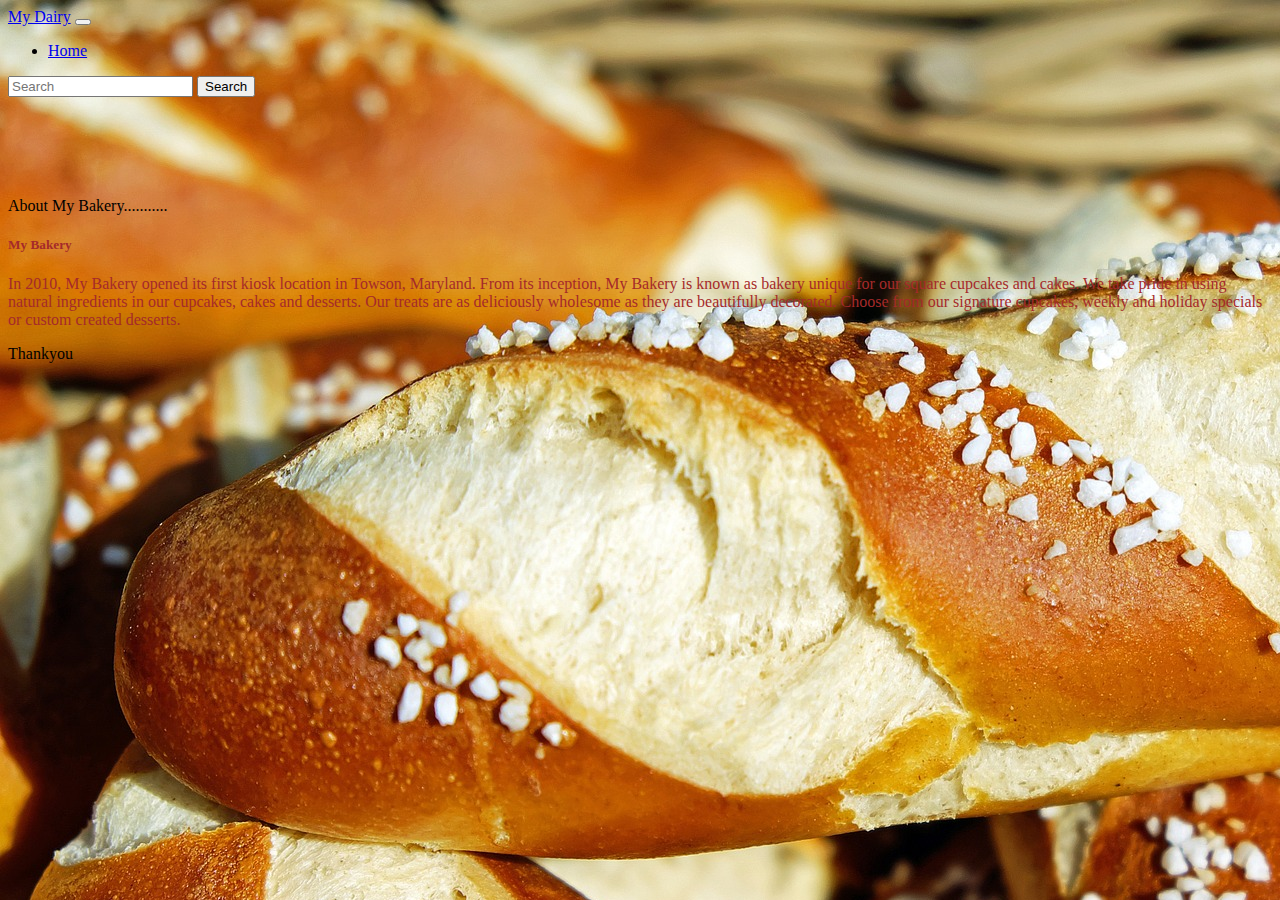
<file: about.html>
<!DOCTYPE html>
<html lang="en">
<head>
    <meta charset="UTF-8">
    <meta http-equiv="X-UA-Compatible" content="IE=edge">
    <meta name="viewport" content="width=device-width, initial-scale=1.0">
    <title>Document</title>
    <link href="https://cdn.jsdelivr.net/npm/bootstrap@5.1.3/dist/css/bootstrap.min.css" 
    rel="stylesheet" 
    integrity="sha384-1BmE4kWBq78iYhFldvKuhfTAU6auU8tT94WrHftjDbrCEXSU1oBoqyl2QvZ6jIW3" 
    crossorigin="anonymous">
</head>
<body style="background-image: url(images/pretzels-g69669a1a4_1920.jpg)">
    <nav class="navbar navbar-expand-lg  navbar navbar-dark bg-dark">
        <div class="container-fluid">
          <a class="navbar-brand" href="#"> My Dairy</a>
          <button class="navbar-toggler" type="button" data-bs-toggle="collapse" data-bs-target="#navbarScroll" aria-controls="navbarScroll" aria-expanded="false" aria-label="Toggle navigation">
            <span class="navbar-toggler-icon"></span>
          </button>
          <div class="collapse navbar-collapse" id="navbarScroll">
            <ul class="navbar-nav me-auto my-2 my-lg-0 navbar-nav-scroll" style="--bs-scroll-height: 100px;">
              <li class="nav-item">
                <a class="nav-link active" aria-current="page" href="index.html">Home</a>
            </ul>
            <form class="d-flex">
              <input class="form-control me-2" type="search" placeholder="Search" aria-label="Search">
              <button class="btn btn-outline-success" type="submit">Search</button>
            </form>
          </div>
        </div>
      </nav>

      <div class="card text-center" style="margin-top: 100px;">
        <div class="card-header">
          About My Bakery...........
        </div>
        <div class="card-body" style="color: brown;">
          <h5 class="card-title">My Bakery</h5>
          <p class="card-text">In 2010, My Bakery opened its first kiosk location in Towson, Maryland. From its inception, My Bakery is known as bakery unique for our square cupcakes and cakes. We take pride in using natural ingredients in our cupcakes, cakes and desserts.

            Our treats are as deliciously wholesome as they are beautifully decorated. Choose from our signature cupcakes, weekly and holiday specials or custom created desserts.
            </p>
          <!-- <a href="#" class="btn btn-primary"></a> -->
        </div>
        <div class="card-footer text-muted">
          Thankyou
        </div>
      </div>
</body>
</html>
</file>
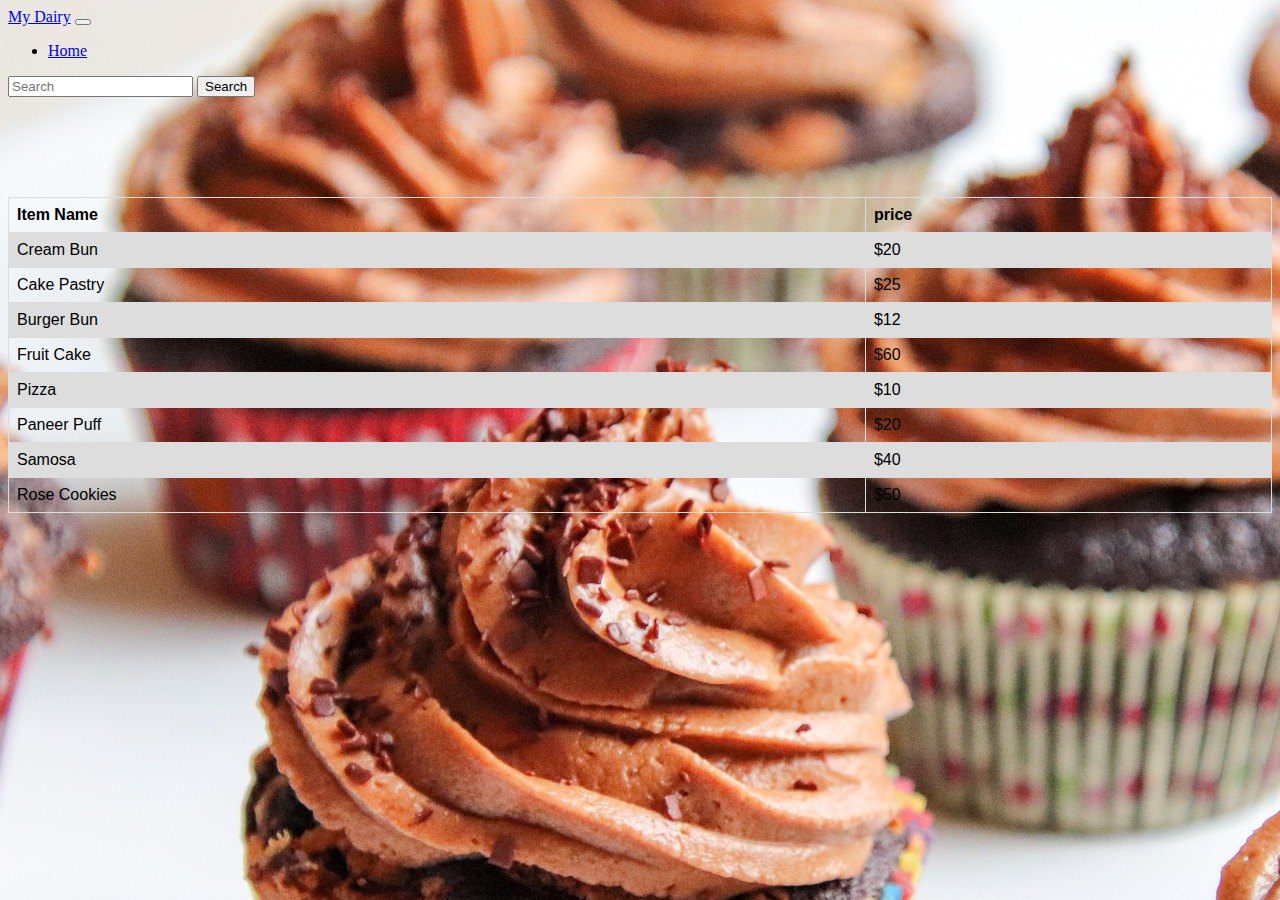
<file: bakery.html>
<!DOCTYPE html>
<html lang="en">
<head>
    <meta charset="UTF-8">
    <meta http-equiv="X-UA-Compatible" content="IE=edge">
    <meta name="viewport" content="width=device-width, initial-scale=1.0">
    <title>Document</title>
    <link href="https://cdn.jsdelivr.net/npm/bootstrap@5.1.3/dist/css/bootstrap.min.css" 
    rel="stylesheet" 
    integrity="sha384-1BmE4kWBq78iYhFldvKuhfTAU6auU8tT94WrHftjDbrCEXSU1oBoqyl2QvZ6jIW3" 
    crossorigin="anonymous">
    <style>
        table {
          font-family: arial, sans-serif;
          border-collapse: collapse;
          width: 100%;
          /* margin-top: 100px;
          margin-left: 10px;
          margin-right: 10px; */
          margin-top: 100px;
        }
        
        td, th {
          border: 1px solid #dddddd;
          text-align: left;
          padding: 8px;
        }
        
        tr:nth-child(even) {
          background-color: #dddddd;
        }
        </style>
</head>
<body style="background-image: url(images/cupcakes-g62e8342c4_1920.jpg)">
    <nav class="navbar navbar-expand-lg  navbar navbar-dark bg-dark">
        <div class="container-fluid">
          <a class="navbar-brand" href="#"> My Dairy</a>
          <button class="navbar-toggler" type="button" data-bs-toggle="collapse" data-bs-target="#navbarScroll" aria-controls="navbarScroll" aria-expanded="false" aria-label="Toggle navigation">
            <span class="navbar-toggler-icon"></span>
          </button>
          <div class="collapse navbar-collapse" id="navbarScroll">
            <ul class="navbar-nav me-auto my-2 my-lg-0 navbar-nav-scroll" style="--bs-scroll-height: 100px;">
              <li class="nav-item">
                <a class="nav-link active" aria-current="page" href="index.html">Home</a>
            </ul>
            <form class="d-flex">
              <input class="form-control me-2" type="search" placeholder="Search" aria-label="Search">
              <button class="btn btn-outline-success" type="submit">Search</button>
            </form>
          </div>
        </div>
      </nav>
      <table>
        <tr>
          <th>Item Name</th>
          <th>price</th>
         
        </tr>
        <tr>
          <td>Cream Bun</td>
          <td>$20</td>
          
        </tr>
        <tr>
          <td>Cake Pastry</td>
          <td>$25</td>
         
        </tr>
        <tr>
          <td>Burger Bun</td>
          <td>$12</td>
         
        </tr>
        <tr>
            <td>Fruit Cake</td>
            <td>$60</td>
           
          </tr>
          <tr>
            <td>Pizza</td>
            <td>$10</td>
           
          </tr>
          <tr>
            <td>Paneer Puff</td>
            <td>$20</td>
           
          </tr>
          <tr>
            <td>Samosa</td>
            <td>$40</td>
           
          </tr>
          <tr>
            <td>Rose Cookies</td>
            <td>$50</td>
           
          </tr>
       
      </table>
</body>
</html>
</file>
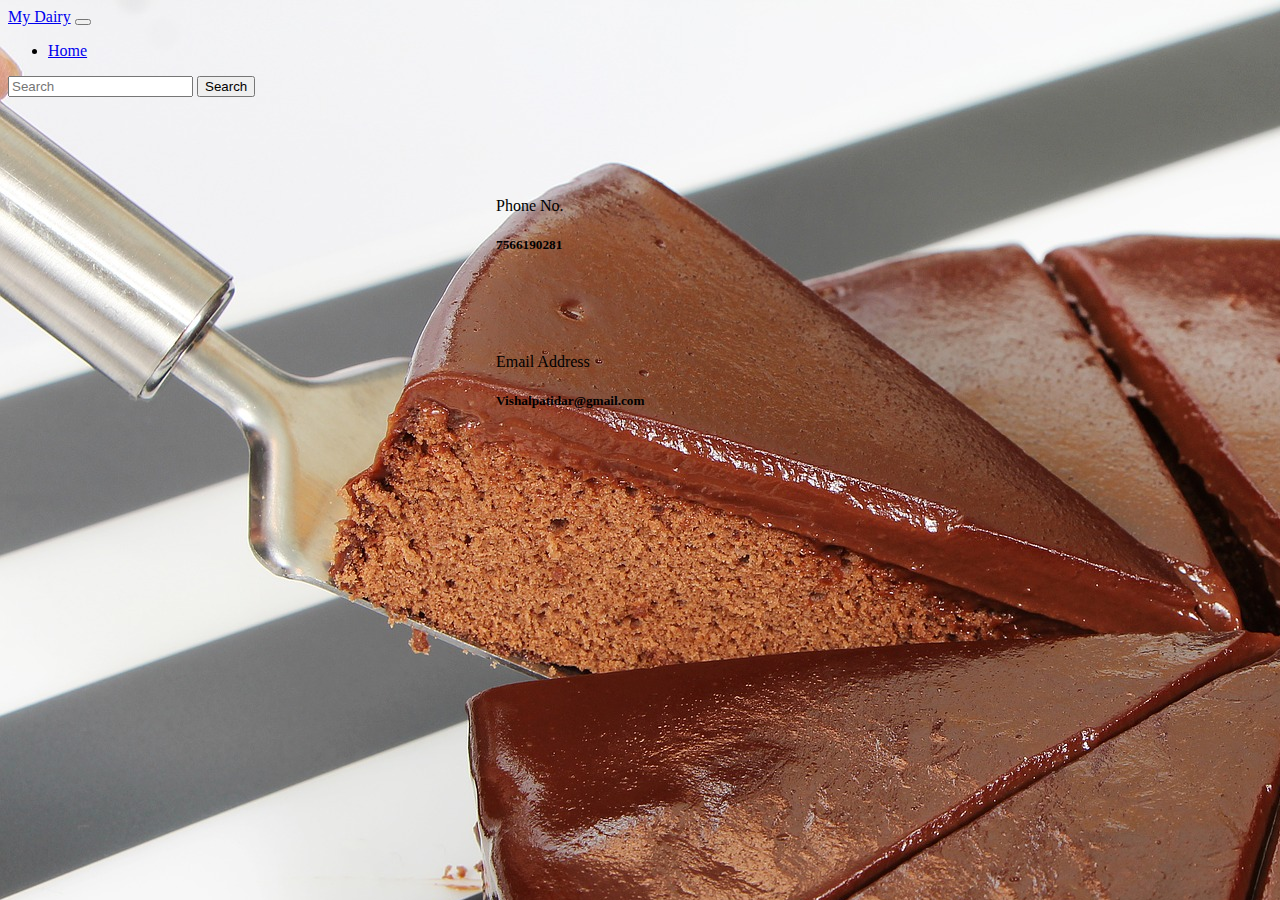
<file: contact.html>
<!DOCTYPE html>
<html lang="en">
<head>
    <meta charset="UTF-8">
    <meta http-equiv="X-UA-Compatible" content="IE=edge">
    <meta name="viewport" content="width=device-width, initial-scale=1.0">
    <link href="https://cdn.jsdelivr.net/npm/bootstrap@5.1.3/dist/css/bootstrap.min.css" 
          rel="stylesheet" 
          integrity="sha384-1BmE4kWBq78iYhFldvKuhfTAU6auU8tT94WrHftjDbrCEXSU1oBoqyl2QvZ6jIW3" 
          crossorigin="anonymous">
          <!-- <link href="style.css" rel="stylesheet"> -->
    <title>Document</title>
</head>
<body style="background-image: url(images/swede-cakes-ge015e0ded_1920.jpg)">
    <nav class="navbar navbar-expand-lg  navbar navbar-dark bg-dark">
        <div class="container-fluid">
          <a class="navbar-brand" href="#"> My Dairy</a>
          <button class="navbar-toggler" type="button" data-bs-toggle="collapse" data-bs-target="#navbarScroll" aria-controls="navbarScroll" aria-expanded="false" aria-label="Toggle navigation">
            <span class="navbar-toggler-icon"></span>
          </button>
          <div class="collapse navbar-collapse" id="navbarScroll">
            <ul class="navbar-nav me-auto my-2 my-lg-0 navbar-nav-scroll" style="--bs-scroll-height: 100px;">
              <li class="nav-item">
                <a class="nav-link active" aria-current="page" href="index.html">Home</a>
            </ul>
            <form class="d-flex">
              <input class="form-control me-2" type="search" placeholder="Search" aria-label="Search">
              <button class="btn btn-outline-success" type="submit">Search</button>
            </form>
          </div>
        </div>
      </nav>
      <div class="card text-white bg-warning mb-3" style="max-width: 18rem; margin: 100px auto;">
        <div class="card-header">Phone No.</div>
        <div class="card-body">
          <h5 class="card-title">7566190281</h5>
          <p class="card-text"></p>
        </div>
      </div>
      <div class="card text-white bg-info mb-3" style="max-width: 18rem; margin: 10px auto;">
        <div class="card-header">Email Address</div>
        <div class="card-body">
          <h5 class="card-title">Vishalpatidar@gmail.com</h5>
          <p class="card-text"></p>
        </div>
      </div>
      
<script src="https://cdn.jsdelivr.net/npm/bootstrap@5.1.3/dist/js/bootstrap.bundle.min.js" integrity="sha384-ka7Sk0Gln4gmtz2MlQnikT1wXgYsOg+OMhuP+IlRH9sENBO0LRn5q+8nbTov4+1p" crossorigin="anonymous"></script>
    
</body>
</html>
</file>
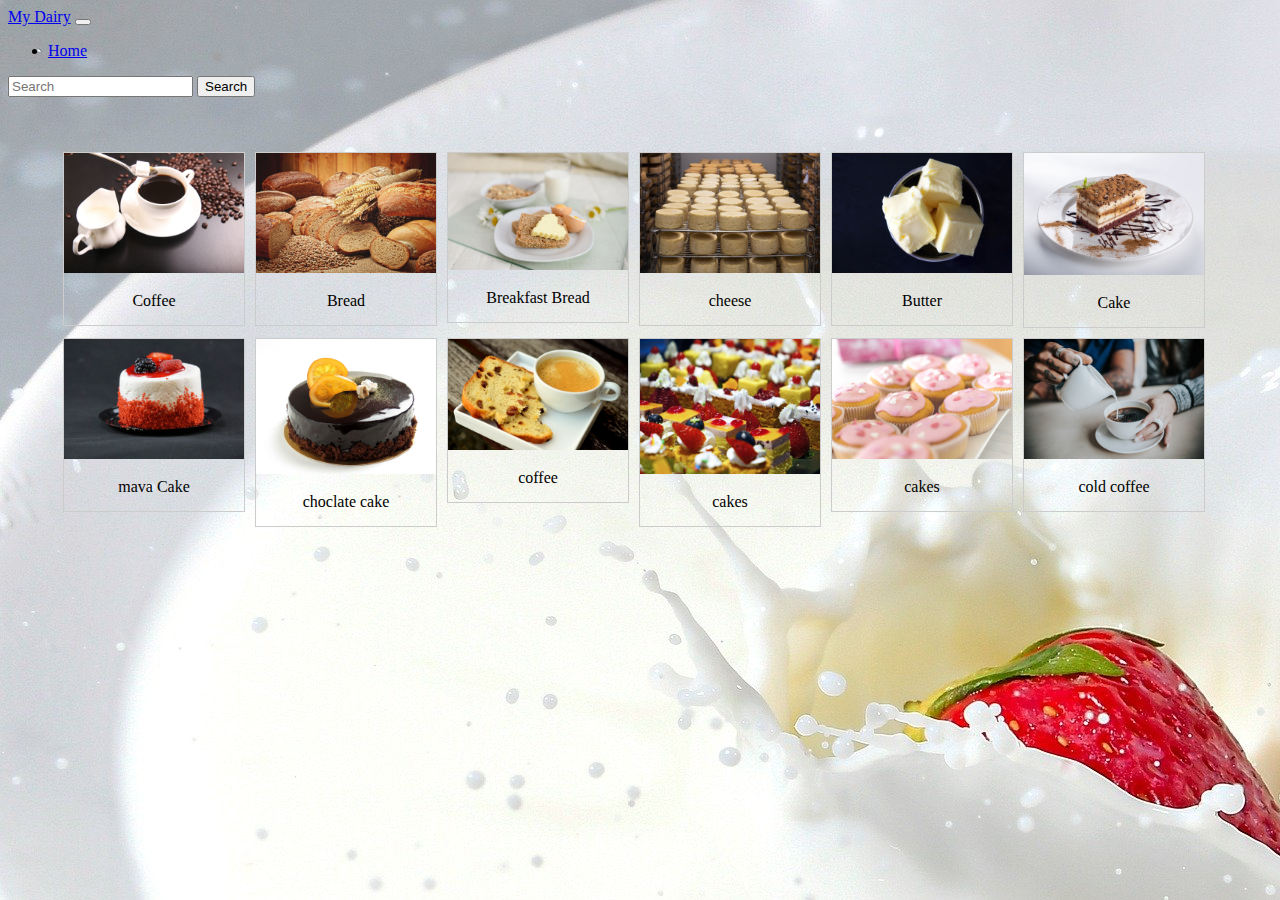
<file: home.html>
<!DOCTYPE html>
<html lang="en">
<head>
    <meta charset="UTF-8">
    <meta http-equiv="X-UA-Compatible" content="IE=edge">
    <meta name="viewport" content="width=device-width, initial-scale=1.0">
    <title>Document</title>
    <link href="https://cdn.jsdelivr.net/npm/bootstrap@5.1.3/dist/css/bootstrap.min.css" 
    rel="stylesheet" 
    integrity="sha384-1BmE4kWBq78iYhFldvKuhfTAU6auU8tT94WrHftjDbrCEXSU1oBoqyl2QvZ6jIW3" 
    crossorigin="anonymous">
    <style>
        div.gallery {
          margin: 5px;
          border: 1px solid #ccc;
          float: left;
          width: 180px;
        }
        
        div.gallery:hover {
          border: 1px solid #777;
        }
        
        div.gallery img {
          width: 100%;
          height: auto;
        }
        
        div.desc {
          padding: 15px;
          text-align: center;
        }
        </style>
</head>
<body style="background-image: url(images/milk-g5dfddfaf8_1920.jpg)">
    <nav class="navbar navbar-expand-lg  navbar navbar-dark bg-dark">
        <div class="container-fluid">
          <a class="navbar-brand" href="#"> My Dairy</a>
          <button class="navbar-toggler" type="button" data-bs-toggle="collapse" data-bs-target="#navbarScroll" aria-controls="navbarScroll" aria-expanded="false" aria-label="Toggle navigation">
            <span class="navbar-toggler-icon"></span>
          </button>
          <div class="collapse navbar-collapse" id="navbarScroll">
            <ul class="navbar-nav me-auto my-2 my-lg-0 navbar-nav-scroll" style="--bs-scroll-height: 100px;">
              <li class="nav-item">
                <a class="nav-link active" aria-current="page" href="index.html">Home</a>
            </ul>
            <form class="d-flex">
              <input class="form-control me-2" type="search" placeholder="Search" aria-label="Search">
              <button class="btn btn-outline-success" type="submit">Search</button>
            </form>
          </div>
        </div>
      </nav>
    
      <div style="margin: 50px;">
      <div class="gallery">
        <a target="_blank" href="milk-g5dfddfaf8_1920.jpg">
          <img src="images/coffee-gb1a2b307d_1920.jpg" alt="Cinque Terre" width="600" height="400">
        </a>
        <div class="desc">Coffee</div>
      </div>
      
      <div class="gallery">
        <a target="_blank" href="img_forest.jpg">
          <img src="images/bread-gf17f1a188_1920.jpg" alt="Forest" width="600" height="400">
        </a>
        <div class="desc">Bread</div>
      </div>
      
      <div class="gallery">
        <a target="_blank" href="img_lights.jpg">
          <img src="images/breakfast-g6473d5e9d_1920.jpg" alt="Northern Lights" width="600" height="400">
        </a>
        <div class="desc">Breakfast Bread</div>
      </div>
      
      <div class="gallery">
        <a target="_blank" href="img_mountains.jpg">
          <img src="images/cheese-g6ecde91d0_1920.jpg" alt="Mountains" width="600" height="400">
        </a>
        <div class="desc">cheese</div>
      </div>
      <div class="gallery">
        <a target="_blank" href="img_mountains.jpg">
          <img src="images/butter-g393fafb17_1920.jpg" alt="Mountains" width="600" height="400">
        </a>
        <div class="desc">Butter</div>
      </div>
      <div class="gallery">
        <a target="_blank" href="img_mountains.jpg">
          <img src="images/cake-g0b8484a0e_1920.jpg" alt="Mountains" width="600" height="400">
        </a>
        <div class="desc">Cake</div>
      </div>
      <div class="gallery">
        <a target="_blank" href="img_lights.jpg">
          <img src="images/cake-g5b311d9c9_1920.jpg" alt="Northern Lights" width="600" height="400">
        </a>
        <div class="desc"> mava Cake</div>
      </div>
      
      <div class="gallery">
        <a target="_blank" href="img_mountains.jpg">
          <img src="images/cake-g7f6509ffb_1920.jpg" alt="Mountains" width="600" height="400">
        </a>
        <div class="desc">choclate cake</div>
      </div>
      <div class="gallery">
        <a target="_blank" href="img_mountains.jpg">
          <img src="images/coffee-g07d47f5c0_1920.jpg" alt="Mountains" width="600" height="400">
        </a>
        <div class="desc">coffee</div>
      </div>
      <div class="gallery">
        <a target="_blank" href="img_mountains.jpg">
          <img src="images/cakes-g0b6cf8d73_1920.jpg" alt="Mountains" width="600" height="400">
        </a>
        <div class="desc">cakes</div>
      </div><div class="gallery">
        <a target="_blank" href="img_lights.jpg">
          <img src="images/cakes-g6bb026530_1920.jpg" alt="Northern Lights" width="600" height="400">
        </a>
        <div class="desc">cakes</div>
      </div>
      
      <div class="gallery">
        <a target="_blank" href="img_mountains.jpg">
          <img src="images/coffee-g83a0fbcf5_1920.jpg" alt="Mountains" width="600" height="400">
        </a>
        <div class="desc">cold coffee</div>
      </div>
     
      </div>

</body>
</html>
</file>
<file: style.css>
*{
    padding: 0%;
    margin: 0%;
    box-sizing: border-box;
}
body{
    
    background-image: url("images/milk-g5dfddfaf8_1920.jpg");
    background-repeat: no-repeat;
    background-size: 100% 100%;
    background-position: fixed;

}
footer{
    margin-top: 430px;
    display: flex;
     justify-content: center;
     background-color: rgb(243, 223, 247);
}
</file>
